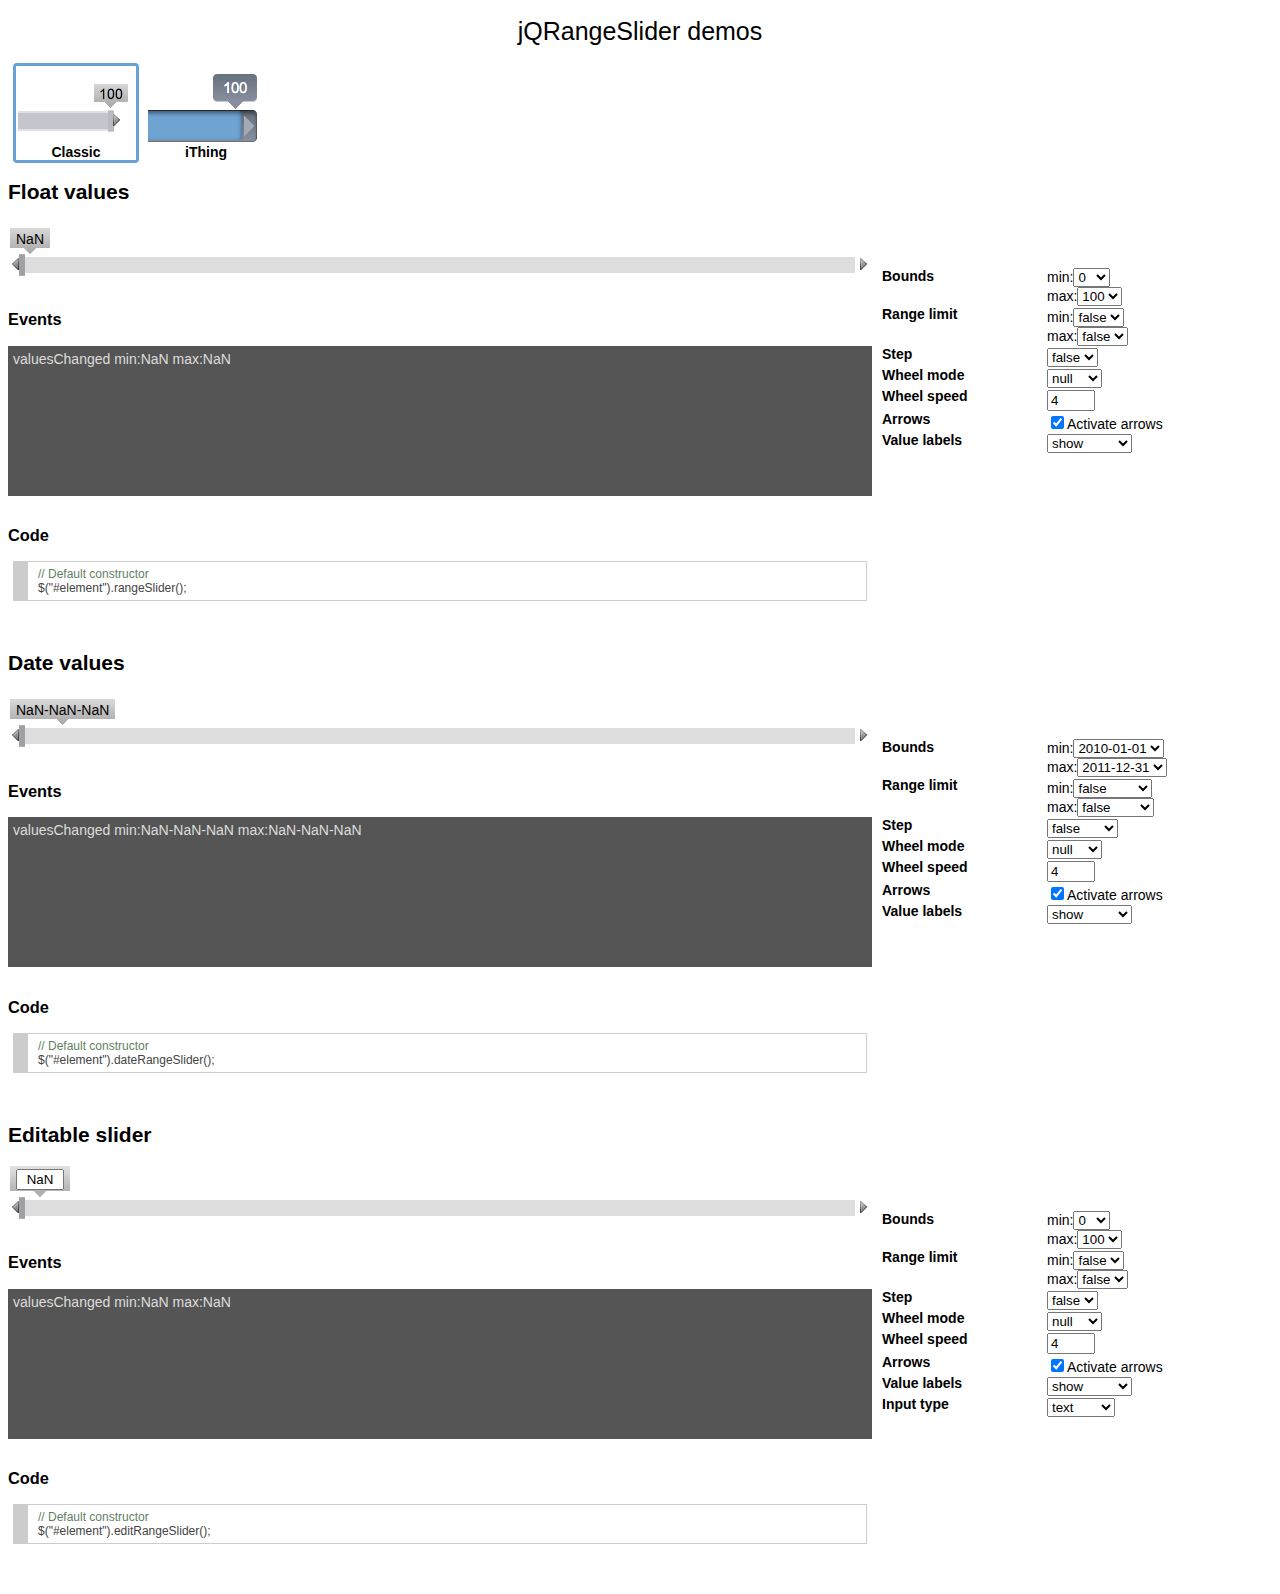
<file: tutorials/slides/js/jquery/jQRangeSlider-5.1/demo/index.html>
<!DOCTYPE html>  
<html lang="en">  
  <head>  
	<meta charset="utf-8">  
	<title>jQRangeSlider demo page</title>  

	<link rel="stylesheet" id="themeCSS" href="../css/classic.css"> 
	<link rel="stylesheet" href="style.css">  
	<link rel="stylesheet" href="lib/jquery-ui/css/smoothness/jquery-ui-1.8.10.custom.css">  
	
<!--
	<script src="../lib/jquery-1.7.1.min.js"></script>
-->
	<script src="https://ajax.googleapis.com/ajax/libs/jquery/1.7.1/jquery.js"></script>
	<script src="lib/jquery-ui/js/jquery-ui-1.8.16.custom.min.js"></script>
	<script src="../lib/jquery.mousewheel.min.js"></script>
	
	
	
	
	<script src="../jQAllRangeSliders-min.js"></script>
	

	<script src="sliderDemo.js"></script>
	<script src="dateSliderDemo.js"></script>
	<script src="editSliderDemo.js"></script>
	<script src="demo.js"></script>
	
  </head>  
  <body>
  	<h1>jQRangeSlider demos</h1>

  	<form onsubmit="return false">
  	<dl id="themeSelector">
  		<dt class="classic selected">Classic</dt>
  		<dd class="classic selected"><img src="img/classicTheme.png" alt="classic" /></dd>
  		<dt class="iThing">iThing</dt>
  		<dd class="iThing"><img src="img/iThingTheme.png" alt="iThing" /></dd>
  	</dl>
  	</form>

	</body>  
</html>
</file>
<file: tutorials/slides/js/jquery/jQRangeSlider-5.1/css/classic.css>
/**
 * default development theme for jQRangeSlider
 * Using fam fam icon set from Mark James, http://www.famfamfam.com/lab/icons/silk/ (Creative Commons Attribution 2.5 License)
 */

.ui-rangeSlider{
	height:22px;
}

.ui-rangeSlider .ui-rangeSlider-innerBar{
	height:16px;
	margin:3px 6px;
	background:#DDD;
}

.ui-rangeSlider .ui-rangeSlider-handle{
	width:6px;
	height:22px;
	background:#AAA;
	background:rgba(100,100,100, 0.3);
	cursor:col-resize;
}

.ui-rangeSlider .ui-rangeSlider-bar{
	margin: 1px 0;
	background:#CCC;
	background:rgba(100,100,150, 0.2);
	height:20px;
	cursor:move;
	cursor:grab;
	cursor: -moz-grab;
}

.ui-rangeSlider .ui-rangeSlider-bar.ui-draggable-dragging{
	cursor:	-moz-grabbing;
	cursor:grabbing;
}

.ui-rangeSlider-arrow{
	height:16px;
	margin:2px 0;
	width:16px;
	background-repeat:no-repeat;
}

.ui-rangeSlider-arrow.ui-rangeSlider-leftArrow{
	background-image: url('icons-classic/resultset_previous.png');
	background-position:center left;
}

.ui-rangeSlider-arrow.ui-rangeSlider-rightArrow{
	background-image: url('icons-classic/resultset_next.png');
	background-position:center right;
}

.ui-rangeSlider-arrow-inner{
	display: none;
}

.ui-rangeSlider-container{
	height:22px;
}

.ui-rangeSlider-withArrows .ui-rangeSlider-container{
	margin:0 11px;
}

.ui-rangeSlider-noArrow .ui-rangeSlider-container{
	margin:0;
}

.ui-rangeSlider-label{
	margin:0 2px 2px;
	background-image:url('icons-classic/label.png');
	background-position:bottom center;
	background-repeat:no-repeat;
  white-space: nowrap;
  bottom:20px;
  padding:3px 6px 7px;
  cursor:col-resize;
}

.ui-rangeSlider-label-inner{
	display:none;
}

/*
 * Edit slider
 */

input.ui-editRangeSlider-inputValue{
	width:3em;
	vertical-align: middle;
	text-align:center;
}
</file>
<file: tutorials/slides/js/jquery/jQRangeSlider-5.1/demo/style.css>
body{
	font-family:Arial, Helvetica, sans-serif;
	font-size:14px;
}

h1{
	text-align:center;
	font-weight:normal;
	font-size:25px;
}

h2{
	margin-bottom:50px;
}

h3{
	clear:both;
}

hr{
	border:none;
	clear: both;
	margin: 0;
	padding: 0;
}

.ui-sliderDemo{
	margin-bottom:50px;
}

.slider,
.dateSlider{
	width:100%;
	margin:20px auto;
	padding-top:20px;
}
.tick{
	border-left:1px solid black;
	position:absolute;
	top:0;
	height:20px;
	text-align:right;
}
.sliderZone dl input{
	text-align:right;
	margin-left:5px;
	margin-right:0;
	width:200px;	
}
.sliderZone img{
	vertical-align:middle;
}

.sliderZone dl{
	margin-bottom:50px;
}

.sliderZone{
	height:40px;
}

pre{
	overflow:auto;
	margin-right:400px;
}
pre code{
	tab-interval:  2pt;
	display:block;
	border-width:1px 1px 1px 15px;
	border-style:solid;
	border-color:#CCC;
	color:#444;
	padding:5px 10px;
	margin:0 5px;
	font-family:Consolas, Monaco, Arial, Helvetica, sans-serif;
	font-size:12px;
}

pre code .comment{
	color:#5e7f5f;
}

dt{
	font-weight:bold;
	float:left;
	clear:left;
	width:150px;
	margin-bottom:2px;
}

dt+dd{
	margin-top:2px;
}

dd{
	padding-left:15px;
	margin-left:0;
	margin-left:150px;
}

.wrapper{
	width:100%;
	float:left;
}

.sliderZone,
.logZone{
	margin-right:400px;
}

.options{
	width:400px;
	float:left;
	margin-left:-400px;
}

input[type=number]{
	width:3em;
}

.options form{
	margin:0 10px;
}

.log{
	height: 140px;
	overflow: auto;
	background-color:#555;
	font-family:Consolas Courrier "Courrier New" Monospace;
	color: #DDD;
	padding: 5px;
	list-style-type:none;
}

.log p{
	margin:0;
	padding: 0;
}

#themeSelector{
	width:100%;
	height:100px;
	position: relative
}

#themeSelector dt,
#themeSelector dd{
	position: absolute;
	width:120px;
	text-align:center;
	margin:0 5px;
	cursor: pointer;
	border:3px solid transparent;
}

#themeSelector dt{
	bottom:0;
	-moz-border-radius:0 0 4px 4px;
	border-radius:0 0 4px 4px;
}

#themeSelector dd{
	top:0;
	padding: 0;
	-moz-border-radius:4px 4px 0 0;
	border-radius:4px 4px 0 0;
}

#themeSelector .iThing{
	left:130px;
}

#themeSelector .selected{
}

#themeSelector dd.selected{
	border-color:#68a1d6;
	border-bottom-color:transparent;
}

#themeSelector dt.selected{
	border-color:#68a1d6;
	border-top-color:transparent;
}
</file>
